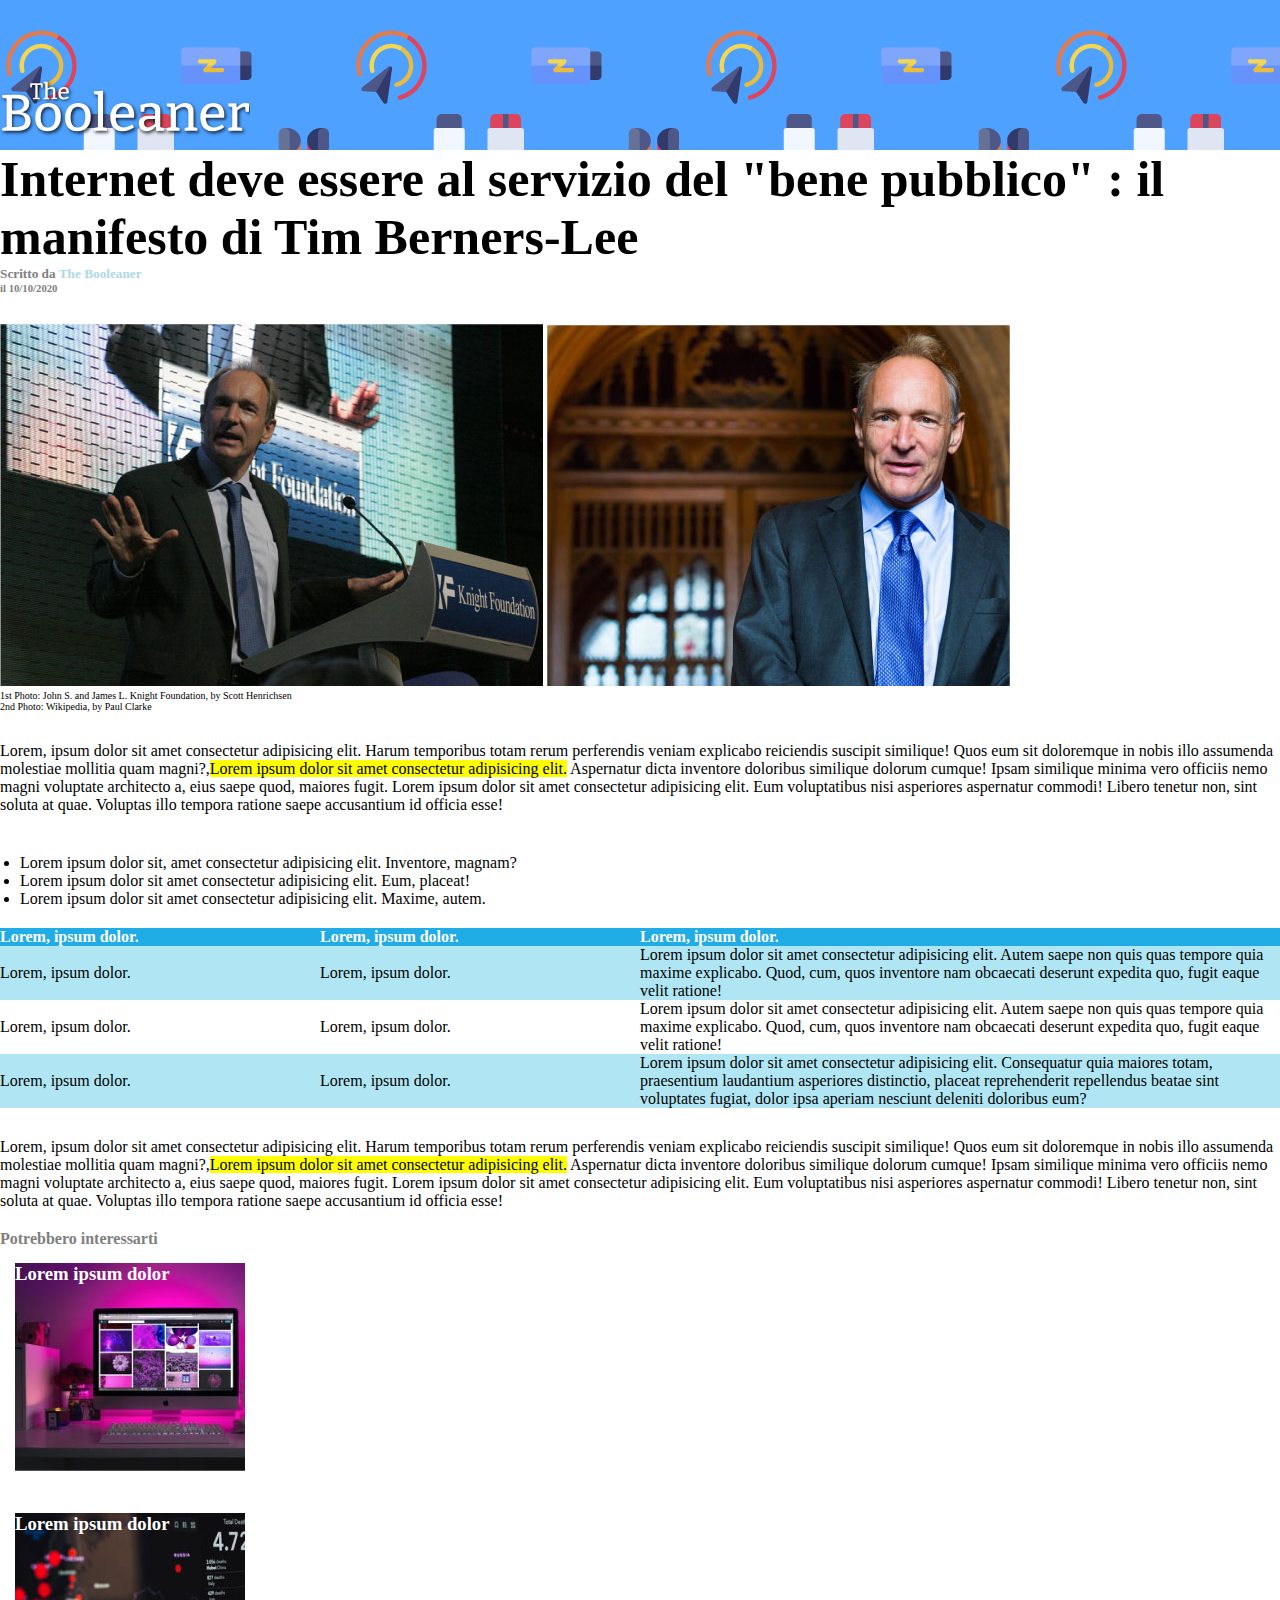
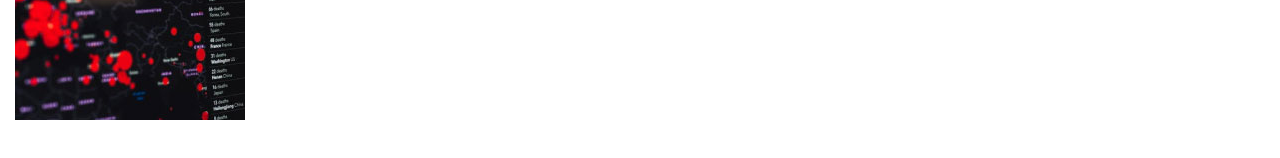
<file: index.html>
<!DOCTYPE html>
<html lang="en">
<head>
    <meta charset="UTF-8">
    <meta name="viewport" content="width=device-width, initial-scale=1.0">
    <title>The Booleaner</title>
    <link rel="stylesheet" href="./css/style.css">
</head>
<body>
    <header>
            <img class="header-logo"  src="./img/logo.svg" alt="">
    </header>
    <main>
        <div>
        <h1>Internet deve essere al servizio del "bene pubblico" : il manifesto di Tim Berners-Lee</h1>
        <h5 class="sub">Scritto da <span id="span-blue">The Booleaner</span></h5>
        <h6 class="sub"> il 10/10/2020</h6>
        </div>

        <div>
        <img class="main-imgs" src="./img/tim-1.jpg" alt="Tim 1">
        <img class="main-imgs" src="./img/tim-2.jpg" alt="Tim 2">
        <p class="img-sub">1st Photo: John S. and James L. Knight Foundation, by Scott Henrichsen<p>
        <p class="img-sub">2nd Photo: Wikipedia, by Paul Clarke</p>
        </div>

        <div class="lorem-pad">
            Lorem, ipsum dolor sit amet consectetur adipisicing elit. Harum temporibus totam rerum perferendis veniam explicabo reiciendis suscipit similique! Quos eum sit doloremque in nobis illo assumenda molestiae mollitia quam magni?,<span class="highlighted">Lorem ipsum dolor sit amet consectetur adipisicing elit.</span> Aspernatur dicta inventore doloribus similique dolorum cumque! Ipsam similique minima vero officiis nemo magni voluptate architecto a, eius saepe quod, maiores fugit. Lorem ipsum dolor sit amet consectetur adipisicing elit. Eum voluptatibus nisi asperiores aspernatur commodi! Libero tenetur non, sint soluta at quae. Voluptas illo tempora ratione saepe accusantium id officia esse!
        </div>

        <div>
            <ul>
                <li>Lorem ipsum dolor sit, amet consectetur adipisicing elit. Inventore, magnam?</li>
                <li>Lorem ipsum dolor sit amet consectetur adipisicing elit. Eum, placeat!</li>
                <li>Lorem ipsum dolor sit amet consectetur adipisicing elit. Maxime, autem.</li>
            </ul>
        </div>

        <!-- Tabella -->
        <div>
            <table>
                <thead>
                    <tr>
                        <th>Lorem, ipsum dolor.</th>
                        <th>Lorem, ipsum dolor.</th>
                        <th class="last-col"> Lorem, ipsum dolor.</th>
                    </tr>
                </thead>
                <tbody>
                    <tr class="odd-col">
                        <td>Lorem, ipsum dolor.</td>
                        <td>Lorem, ipsum dolor.</td>
                        <td class="last-col">Lorem ipsum dolor sit amet consectetur adipisicing elit. Autem saepe non quis quas tempore quia maxime explicabo. Quod, cum, quos inventore nam obcaecati deserunt expedita quo, fugit eaque velit ratione!</td>
                    </tr>
                    <tr>
                        <td>Lorem, ipsum dolor.</td>
                        <td>Lorem, ipsum dolor.</td>
                        <td class="last-col">Lorem ipsum dolor sit amet consectetur adipisicing elit. Autem saepe non quis quas tempore quia maxime explicabo. Quod, cum, quos inventore nam obcaecati deserunt expedita quo, fugit eaque velit ratione!</td>
                    </tr>
                </tbody>
                <tfoot>
                    <tr class="odd-col">
                        <td>Lorem, ipsum dolor.</td>
                        <td>Lorem, ipsum dolor.</td>
                        <td  class="last-col">Lorem ipsum dolor sit amet consectetur adipisicing elit. Consequatur quia maiores totam, praesentium laudantium asperiores distinctio, placeat reprehenderit repellendus beatae sint voluptates fugiat, dolor ipsa aperiam nesciunt deleniti doloribus eum?</td>
                    </tr>
                </tfoot>
            </table>
        </div>

        <!-- Seconda parte di Lorem -->
        <div class="lorem-pad">
            Lorem, ipsum dolor sit amet consectetur adipisicing elit. Harum temporibus totam rerum perferendis veniam explicabo reiciendis suscipit similique! Quos eum sit doloremque in nobis illo assumenda molestiae mollitia quam magni?,<span class="highlighted">Lorem ipsum dolor sit amet consectetur adipisicing elit.</span> Aspernatur dicta inventore doloribus similique dolorum cumque! Ipsam similique minima vero officiis nemo magni voluptate architecto a, eius saepe quod, maiores fugit. Lorem ipsum dolor sit amet consectetur adipisicing elit. Eum voluptatibus nisi asperiores aspernatur commodi! Libero tenetur non, sint soluta at quae. Voluptas illo tempora ratione saepe accusantium id officia esse!
        </div>
    </main>

    <!-- Potrebbero interessarti -->
    <footer>
        <div>
            <h4 class="sub">Potrebbero interessarti</h4>
        </div>
        <div class="pad">
            <h3 class="img-footer" id="first-photo-bot">Lorem ipsum dolor</h3>
        </div>
        <div class="pad">
            <h3 class="img-footer" id="second-photo-bot">Lorem ipsum dolor</h3>
        </div>
    </footer>
</body>
</html>
</file>
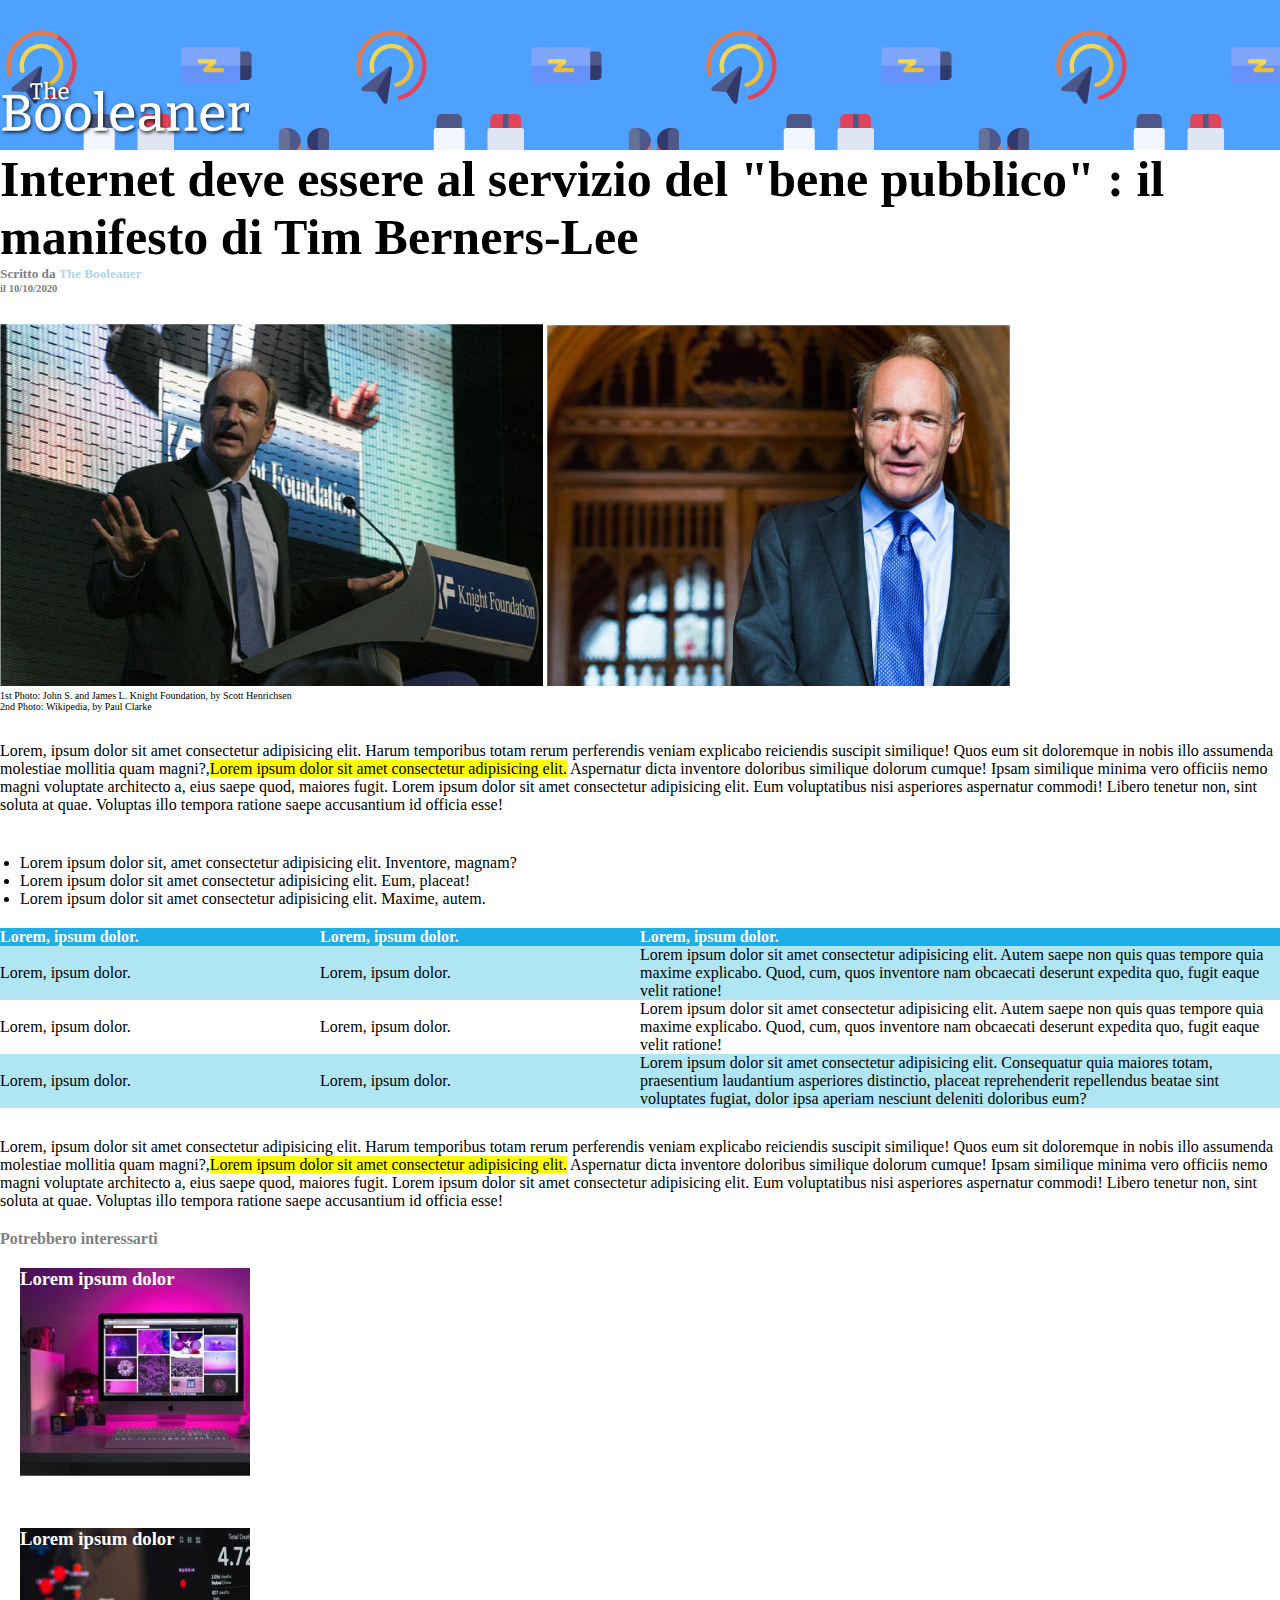
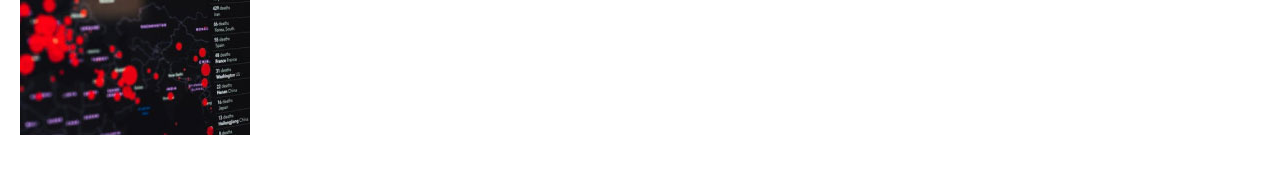
<file: bonus/index.html>
<!DOCTYPE html>
<html lang="en">
<head>
    <meta charset="UTF-8">
    <meta name="viewport" content="width=device-width, initial-scale=1.0">
    <title>The Booleaner</title>
    <link rel="stylesheet" href="./css/style.css">
</head>
<body>
    <header>
        <div>
            <img class="header-logo"  src="./img/logo.svg" alt="">
        </div>
    </header>
    <main class="container">
        <div>
        <h1>Internet deve essere al servizio del "bene pubblico" : il manifesto di Tim Berners-Lee</h1>
        <h5 class="sub">Scritto da <span id="span-blue">The Booleaner</span></h5>
        <h6 class="sub"> il 10/10/2020</h6>
        </div>

        <div>
        <img class="main-imgs" src="./img/tim-1.jpg" alt="Tim 1">
        <img class="main-imgs" src="./img/tim-2.jpg" alt="Tim 2">
        <p class="img-sub">1st Photo: John S. and James L. Knight Foundation, by Scott Henrichsen<p>
        <p class="img-sub">2nd Photo: Wikipedia, by Paul Clarke</p>
        </div>

        <div class="lorem-pad">
            Lorem, ipsum dolor sit amet consectetur adipisicing elit. Harum temporibus totam rerum perferendis veniam explicabo reiciendis suscipit similique! Quos eum sit doloremque in nobis illo assumenda molestiae mollitia quam magni?,<span class="highlighted">Lorem ipsum dolor sit amet consectetur adipisicing elit.</span> Aspernatur dicta inventore doloribus similique dolorum cumque! Ipsam similique minima vero officiis nemo magni voluptate architecto a, eius saepe quod, maiores fugit. Lorem ipsum dolor sit amet consectetur adipisicing elit. Eum voluptatibus nisi asperiores aspernatur commodi! Libero tenetur non, sint soluta at quae. Voluptas illo tempora ratione saepe accusantium id officia esse!
        </div>

        <div>
            <ul>
                <li>Lorem ipsum dolor sit, amet consectetur adipisicing elit. Inventore, magnam?</li>
                <li>Lorem ipsum dolor sit amet consectetur adipisicing elit. Eum, placeat!</li>
                <li>Lorem ipsum dolor sit amet consectetur adipisicing elit. Maxime, autem.</li>
            </ul>
        </div>

        <!-- Tabella -->
        <div>
            <table>
                <thead>
                    <tr>
                        <th>Lorem, ipsum dolor.</th>
                        <th>Lorem, ipsum dolor.</th>
                        <th class="last-col"> Lorem, ipsum dolor.</th>
                    </tr>
                </thead>
                <tbody>
                    <tr class="odd-col">
                        <td>Lorem, ipsum dolor.</td>
                        <td>Lorem, ipsum dolor.</td>
                        <td class="last-col">Lorem ipsum dolor sit amet consectetur adipisicing elit. Autem saepe non quis quas tempore quia maxime explicabo. Quod, cum, quos inventore nam obcaecati deserunt expedita quo, fugit eaque velit ratione!</td>
                    </tr>
                    <tr>
                        <td>Lorem, ipsum dolor.</td>
                        <td>Lorem, ipsum dolor.</td>
                        <td class="last-col">Lorem ipsum dolor sit amet consectetur adipisicing elit. Autem saepe non quis quas tempore quia maxime explicabo. Quod, cum, quos inventore nam obcaecati deserunt expedita quo, fugit eaque velit ratione!</td>
                    </tr>
                </tbody>
                <tfoot>
                    <tr class="odd-col">
                        <td>Lorem, ipsum dolor.</td>
                        <td>Lorem, ipsum dolor.</td>
                         <td class="first-col">Lorem ipsum dolor sit amet consectetur adipisicing elit. Consequatur quia maiores totam, praesentium laudantium asperiores distinctio, placeat reprehenderit repellendus beatae sint voluptates fugiat, dolor ipsa aperiam nesciunt deleniti doloribus eum?</td>
                    </tr>
                </tfoot>
            </table>
        </div>

        <!-- Seconda parte di Lorem -->
        <div class="lorem-pad">
            Lorem, ipsum dolor sit amet consectetur adipisicing elit. Harum temporibus totam rerum perferendis veniam explicabo reiciendis suscipit similique! Quos eum sit doloremque in nobis illo assumenda molestiae mollitia quam magni?,<span class="highlighted">Lorem ipsum dolor sit amet consectetur adipisicing elit.</span> Aspernatur dicta inventore doloribus similique dolorum cumque! Ipsam similique minima vero officiis nemo magni voluptate architecto a, eius saepe quod, maiores fugit. Lorem ipsum dolor sit amet consectetur adipisicing elit. Eum voluptatibus nisi asperiores aspernatur commodi! Libero tenetur non, sint soluta at quae. Voluptas illo tempora ratione saepe accusantium id officia esse!
        </div>
    </main>

    <!-- Potrebbero interessarti -->
    <footer class="container">
        <div>
            <h4 class="sub">Potrebbero interessarti</h4>
        </div>
        <div class="pad">
            <h3 class="img-footer" id="first-photo-bot">Lorem ipsum dolor</h3>
        </div>
        <div class="pad">
            <h3 class="img-footer" id="second-photo-bot">Lorem ipsum dolor</h3>
        </div>
    </footer>
</body>
</html>
</file>
<file: css/style.css>
*{
    padding: 0;
    margin: 0;
    box-sizing: border-box;
}

.pad{
    margin: 10px;
    padding: 5px;
}

header{
    background-image: url(../img/pattern.png);
    background-color:rgb(78, 161, 255);
    height: 150px;
}

.header-logo{
    width: 250px;
    padding-top: 80px;
}

h1{
    font-size: 50px;
}

.main-imgs{
    padding-top: 30px;
}

.sub{
   color: gray;
}

#span-blue{
    color: lightblue;
}

.img-sub{
    font-size: 10px;
}

.lorem-pad{
    padding-bottom: 20px;
    padding-top: 30px;
}

ul{
    padding: 20px;
}

table {
    width: 100%;
    border-collapse: collapse;
}

th, td {
    text-align: left;
}

th{
    color: white;
    background-color: #20ace4;
}

.odd-col{
    background-color:#b0e6f3;
}

.last-col{
    width: 50%;
}

.highlighted{
    background-color: yellow;
}

.img-footer{
    height: 230px;
    width: 230px;
    color: white;
    background-repeat: no-repeat;
}

#first-photo-bot{
    background-image: url(../img/monitor.jpg);
}

#second-photo-bot{
    background-image: url(../img/graph.jpg);
}
</file>
<file: bonus/css/style.css>
*{
    padding: 0;
    margin: 0;
    box-sizing: border-box;
}

.pad{
    margin: 10px;
    padding: 10px;
}

header{
    background-image: url(../img/pattern.png);
    background-color:rgb(78, 161, 255);
    height: 150px;
}

.header-logo{
    width: 250px;
    padding-top: 80px;
}

h1{
    font-size: 50px;
}

.main-imgs{
    padding-top: 30px;
}

.sub{
   color: gray;
}

#span-blue{
    color: lightblue;
}

.img-sub{
    font-size: 10px;
}

.lorem-pad{
    padding-bottom: 20px;
    padding-top: 30px;
}

ul{
    padding: 20px;
}

table {
    width: 100%;
    border-collapse: collapse;
}

th, td {
    text-align: left;
}

th{
    color: white;
    background-color: #20ace4;
}

.odd-col{
    background-color:#b0e6f3;
}

.first-col{
    width: 25%;
}

.last-col{
    width: 50%;
}

.highlighted{
    background-color: yellow;
}

.img-footer{
    height: 230px;
    width: 230px;
    color: white;
    background-repeat: no-repeat;
}

#first-photo-bot{
    background-image: url(../img/monitor.jpg);
}

#second-photo-bot{
    background-image: url(../img/graph.jpg);
}

.container{
    width: 1280px;
    margin: 0 auto;
}
</file>
